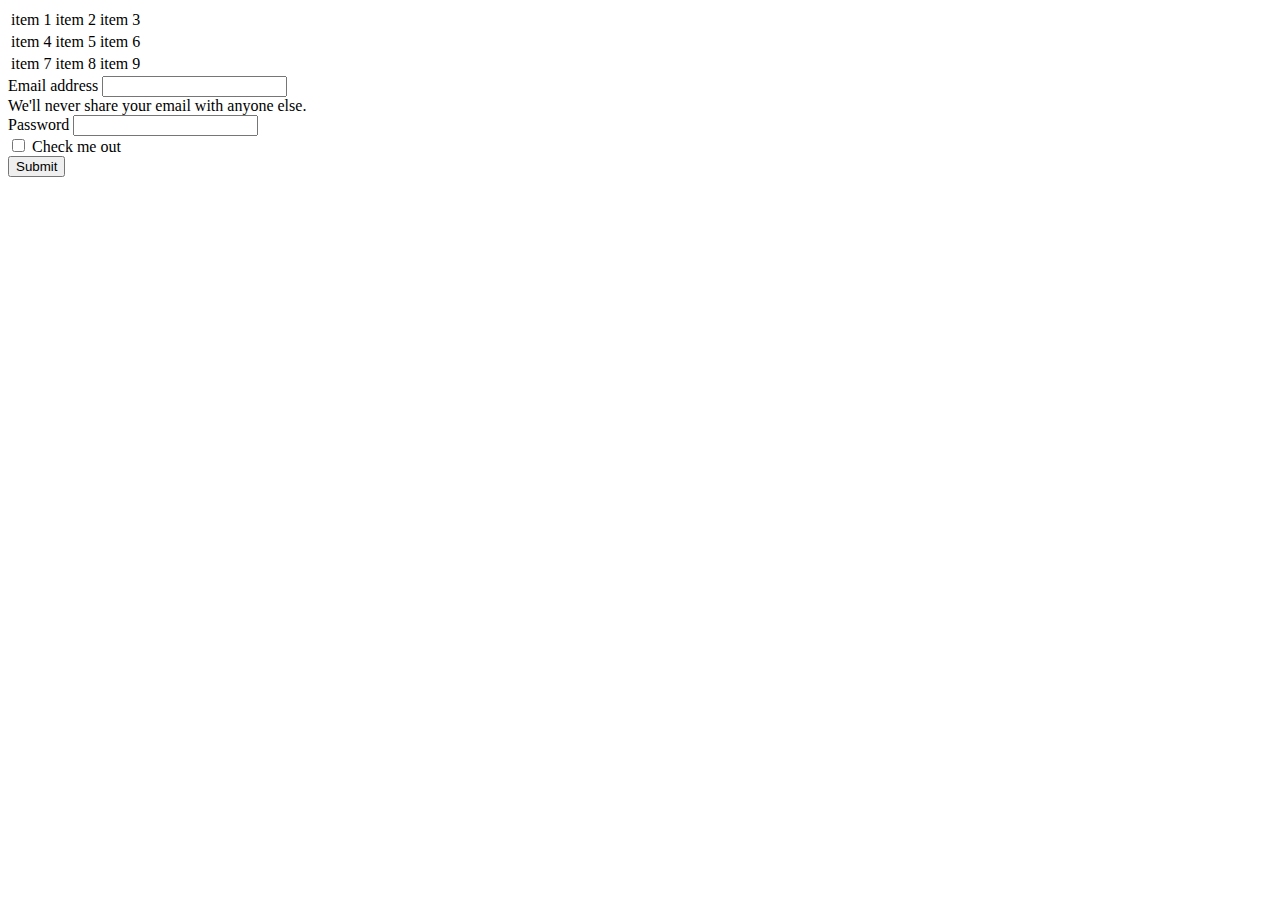
<file: index.html>
<!DOCTYPE html>
<html lang="en">
<head>
    <meta charset="UTF-8">
    <meta http-equiv="X-UA-Compatible" content="IE=edge">
    <meta name="viewport" content="width=device-width, initial-scale=1.0">
    <title>bootstrap</title>
    <!-- CSS only -->
    <link href="https://cdn.jsdelivr.net/npm/bootstrap@5.1.1/dist/css/bootstrap.min.css" rel="stylesheet" integrity="sha384-F3w7mX95PdgyTmZZMECAngseQB83DfGTowi0iMjiWaeVhAn4FJkqJByhZMI3AhiU" crossorigin="anonymous">
</head>
<body>
    <div class="container">
        <div class="row">
            <div class="col">
                
                <!-- column starts here-->
                <table class="table table-striped">
                    <tr>
                        <td>item 1</td>
                        <td>item 2</td>
                        <td>item 3</td>
                    </tr>
                    <tr>
                        <td>item 4</td>
                        <td>item 5</td>
                        <td>item 6</td>
                    </tr>
                    <tr>
                        <td>item 7</td>
                        <td>item 8</td>
                        <td>item 9</td>
                    </tr>
                    
                </table>

                <form>
                    <div class="mb-3">
                      <label for="exampleInputEmail1" class="form-label">Email address</label>
                      <input type="email" class="form-control" id="exampleInputEmail1" aria-describedby="emailHelp">
                      <div id="emailHelp" class="form-text">We'll never share your email with anyone else.</div>
                    </div>
                    <div class="mb-3">
                      <label for="exampleInputPassword1" class="form-label">Password</label>
                      <input type="password" class="form-control" id="exampleInputPassword1">
                    </div>
                    <div class="mb-3 form-check">
                      <input type="checkbox" class="form-check-input" id="exampleCheck1">
                      <label class="form-check-label" for="exampleCheck1">Check me out</label>
                    </div>
                    <button type="submit" class="btn btn-primary">Submit</button>
                  </form>
            </div>
        </div>
    </div>

    <!-- JavaScript Bundle with Popper -->
    <script src="https://cdn.jsdelivr.net/npm/bootstrap@5.1.1/dist/js/bootstrap.bundle.min.js" integrity="sha384-/bQdsTh/da6pkI1MST/rWKFNjaCP5gBSY4sEBT38Q/9RBh9AH40zEOg7Hlq2THRZ" crossorigin="anonymous"></script>
</body>
</html>
</file>
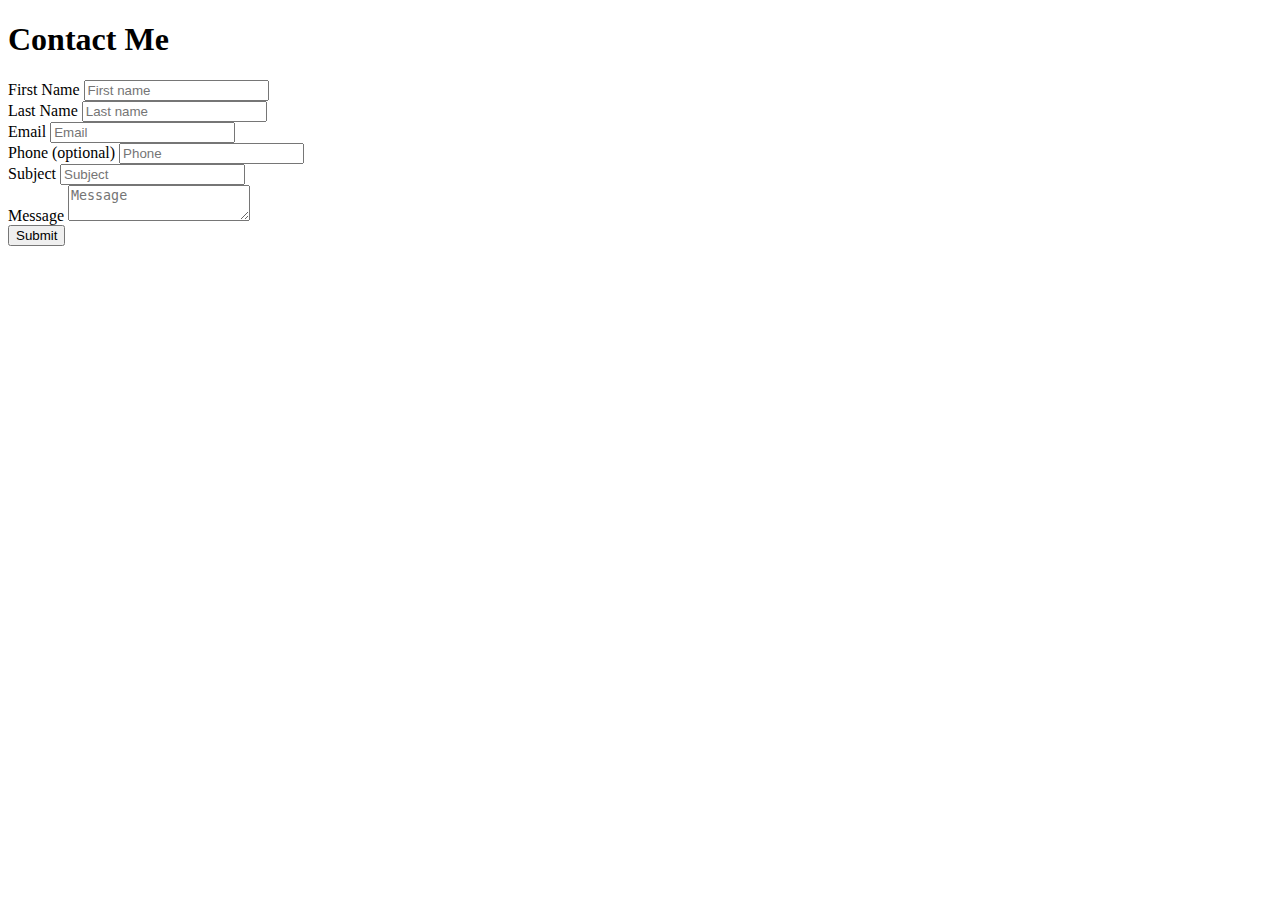
<file: form.html>
<!DOCTYPE html>
<html lang="en">
<head>
    <meta charset="UTF-8">
    <meta http-equiv="X-UA-Compatible" content="IE=edge">
    <meta name="viewport" content="width=device-width, initial-scale=1.0">
    <title>Bootstrap</title>
    <link href="https://cdn.jsdelivr.net/npm/bootstrap@5.1.1/dist/css/bootstrap.min.css" rel="stylesheet" integrity="sha384-F3w7mX95PdgyTmZZMECAngseQB83DfGTowi0iMjiWaeVhAn4FJkqJByhZMI3AhiU" crossorigin="anonymous">
</head>
<body>
    <h1 class="text-center mb-3">Contact Me</h1>
    <form action="#">
        <div class="row mb-1">
            <div class="col">
                <label class="form-label">First Name</label>
                <input type="text" name="firstName" class="form-control" placeholder="First name"
                    aria-label="First name" required>
            </div>
            <div class="col">
                <label class="form-label">Last Name</label>
                <input type="text" name="lastName" class="form-control" placeholder="Last name"
                    aria-label="Last name" required>
            </div>
        </div>
        <div class="row mb-1">
            <div class="col">
                <label class="form-label">Email</label>
                <input type="email" name="email" class="form-control" placeholder="Email"
                    aria-label="Email" required>
            </div>
            <div class="col">
                <label class="form-label">Phone (optional)</label>
                <input type="text" name="phone" class="form-control" placeholder="Phone"
                    aria-label="Phone">
            </div>
        </div>
        <div class="row mb-1">
            <div class="col">
                <label class="form-label">Subject</label>
                <input type="text" name="subject" class="form-control" placeholder="Subject"
                    aria-label="Subject" required>
            </div>
        </div>
        <div class="row mb-1">
            <div class="col">
                <label class="form-label">Message</label>
                <textarea type="text" name="message" class="form-control" placeholder="Message"
                    aria-label="Message" required></textarea>
            </div>
        </div>
        <button type="submit" class="btn btn-primary mt-2">Submit</button>
    </form>
</body>
</html>
</file>
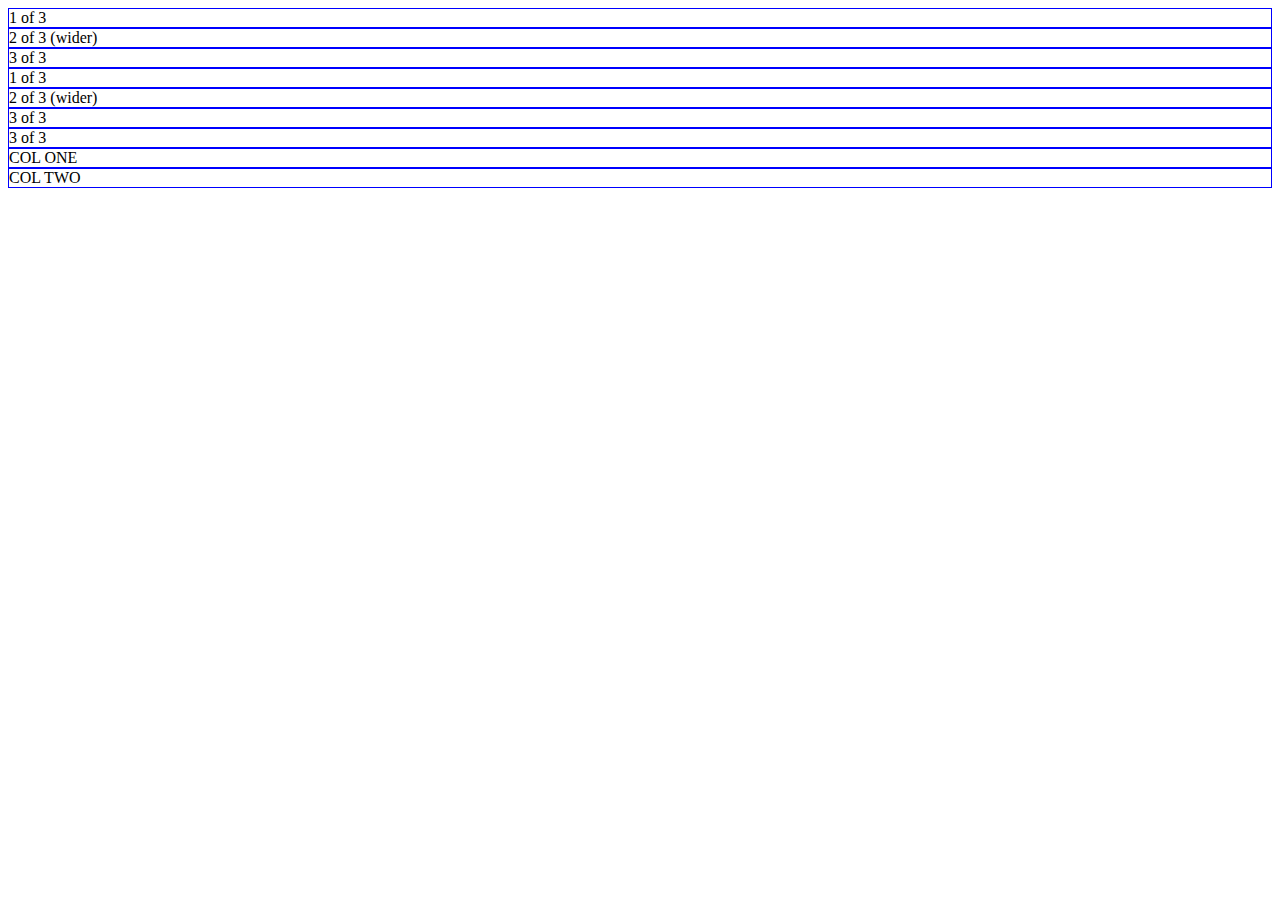
<file: grid.html>
<!DOCTYPE html>
<html lang="en">
<head>
    <meta charset="UTF-8">
    <meta http-equiv="X-UA-Compatible" content="IE=edge">
    <meta name="viewport" content="width=device-width, initial-scale=1.0">
    <title>Bootstrap</title>
    <!-- CSS only -->
    <link href="https://cdn.jsdelivr.net/npm/bootstrap@5.1.1/dist/css/bootstrap.min.css" rel="stylesheet" integrity="sha384-F3w7mX95PdgyTmZZMECAngseQB83DfGTowi0iMjiWaeVhAn4FJkqJByhZMI3AhiU" crossorigin="anonymous">
    <link rel="stylesheet" href="css/site.css">
</head>
<body>
    <div class="container">
        <div class="row">
          <div class="col border bg-dark text-light">
            1 of 3
          </div>
          <div class="col-6 border bg-dark text-light">
            2 of 3 (wider)
          </div>
          <div class="col border bg-dark text-light">
            3 of 3
          </div>
        </div>
        <div class="row">
          <div class="col-3 border bg-dark text-light">
            1 of 3
          </div>
          <div class="col-5 border bg-dark text-light">
            2 of 3 (wider)
          </div>
          <div class="col-2 border bg-dark text-light">
            3 of 3
          </div>
          <div class="col-2 border bg-dark text-light">
            3 of 3
          </div>
        </div>
        <div class="row">
            <div class="col-12 col-md-6 border bg-dark text-light">
                COL ONE
            </div>
            <div class="col-12 col-md-6 border bg-dark text-light">
                COL TWO
            </div>
        </div>
      </div>
    
    <!-- JavaScript Bundle with Popper -->
    <script src="https://cdn.jsdelivr.net/npm/bootstrap@5.1.1/dist/js/bootstrap.bundle.min.js" integrity="sha384-/bQdsTh/da6pkI1MST/rWKFNjaCP5gBSY4sEBT38Q/9RBh9AH40zEOg7Hlq2THRZ" crossorigin="anonymous"></script>
</body>
</html>
</file>
<file: css/site.css>
.border
{
    border: 1px solid blue;
}
</file>
